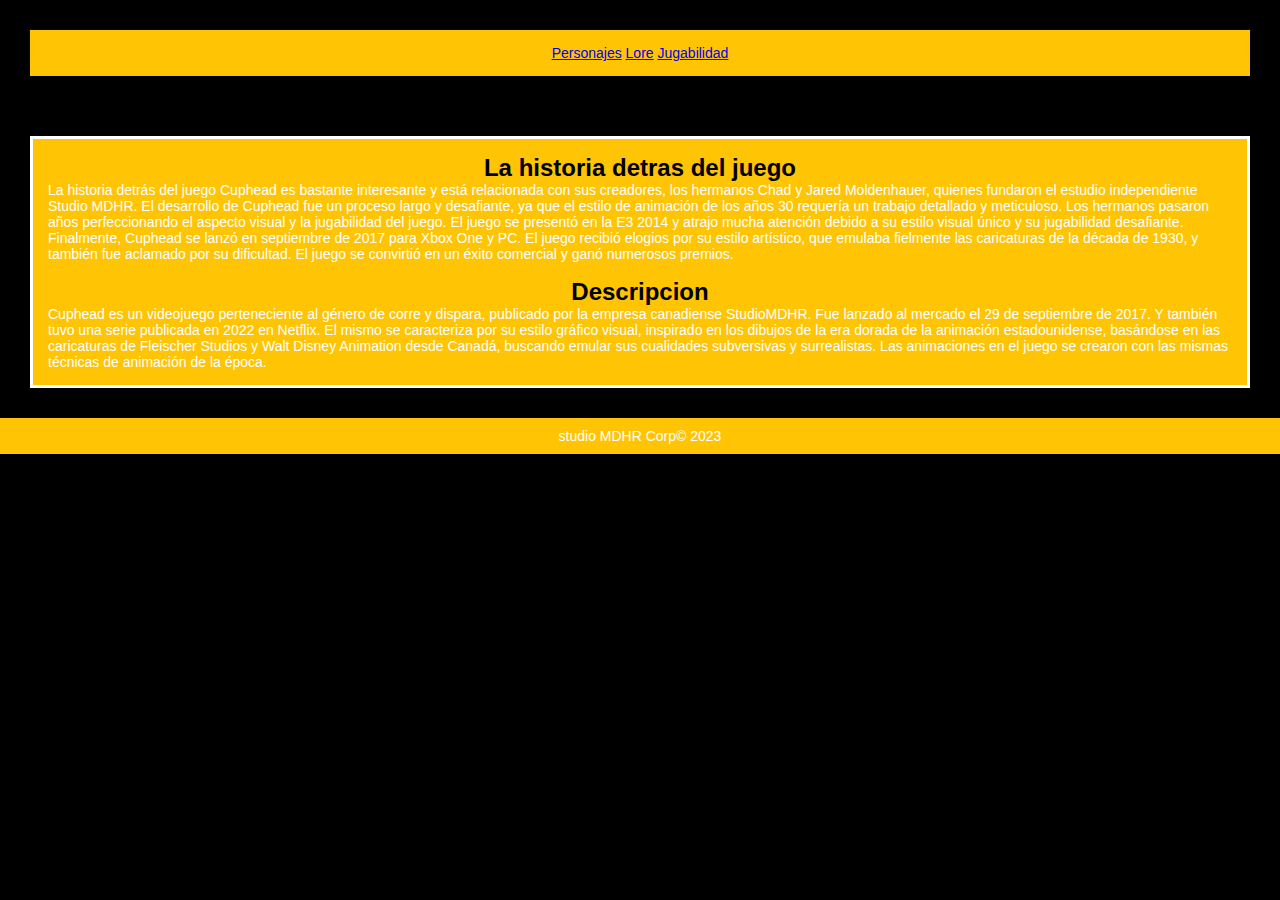
<file: index.html>
<!DOCTYPE html>
<html lang="en">

    <head>
        <meta charset="UTF-8">
        <meta http-equiv="X-UA-Compatible" content="IE=edge">
        <meta name="viewport" content="width=device-width, initial-scale=1.0">
        <title>Cuphead</title>
        <link rel="icon" href="images/laImagenLogo.jpg">
        <link rel="stylesheet" href="css/estilosFinal.css">
    </head>

    <body>
        <nav>
            <ul>
                <li><a href="html/personajes.html" target="_self">Personajes</a></li>
                <li><a href="html/lore.html" target="_self">Lore</a></li>
                <li><a href="html/jugabilidad.html" target="_self">Jugabilidad</a></li>
            </ul>
        </nav>

        <main>
            <section class="box">
                <article>
                    <h1>La historia detras del juego</h1>
                    <p>La historia detrás del juego Cuphead es bastante interesante y está relacionada con sus creadores, los hermanos Chad y Jared Moldenhauer, quienes fundaron el estudio independiente Studio MDHR.
                    El desarrollo de Cuphead fue un proceso largo y desafiante, ya que el estilo de animación de los años 30 requería un trabajo detallado y meticuloso. Los hermanos pasaron años perfeccionando el aspecto visual y la jugabilidad del juego. El juego se presentó en la E3 2014 y atrajo mucha atención debido a su estilo visual único y su jugabilidad desafiante.
                    Finalmente, Cuphead se lanzó en septiembre de 2017 para Xbox One y PC. El juego recibió elogios por su estilo artístico, que emulaba fielmente las caricaturas de la década de 1930, y también fue aclamado por su dificultad. El juego se convirtió en un éxito comercial y ganó numerosos premios.</p>
                </article>
            
                <br>

                <article>
                    <h1>Descripcion</h1>
                    <p>Cuphead es un videojuego perteneciente al género de corre y dispara, publicado por la empresa canadiense StudioMDHR. Fue lanzado al mercado el 29 de septiembre de 2017. Y también tuvo una serie publicada en 2022 en Netflix.
                    El mismo se caracteriza por su estilo gráfico visual, inspirado en los dibujos de la era dorada de la animación estadounidense, basándose en las caricaturas de Fleischer Studios y Walt Disney Animation desde Canadá, buscando emular sus cualidades subversivas y surrealistas. Las animaciones en el juego se crearon con las mismas técnicas de animación de la época.</p>
                </article>
            </section>
        </main>

        <footer>
            <p>studio MDHR Corp© 2023</p>
        </footer>
    </body>

</html>
</file>
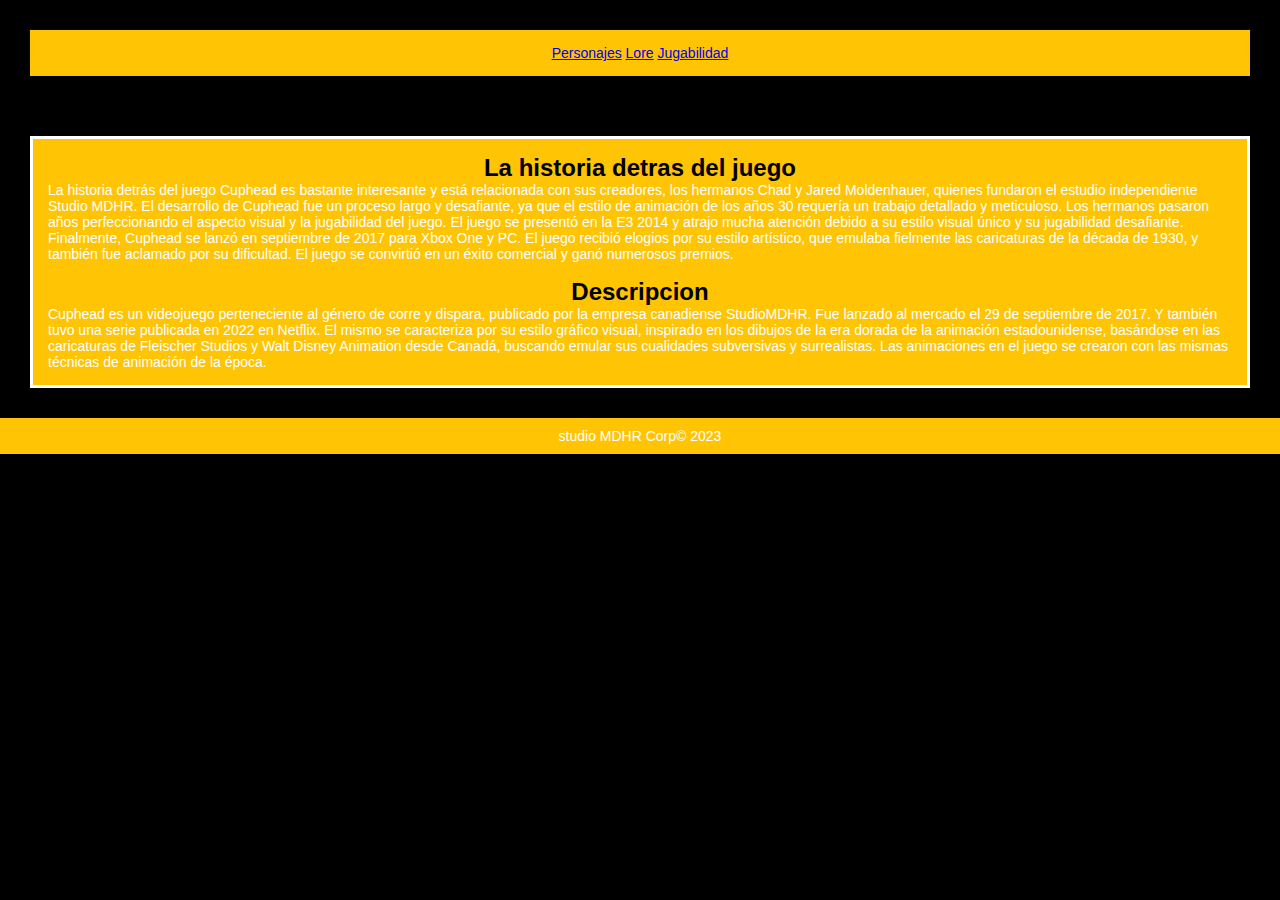
<file: html/index.html>
<!DOCTYPE html>
<html lang="en">

    <head>
        <meta charset="UTF-8">
        <meta http-equiv="X-UA-Compatible" content="IE=edge">
        <meta name="viewport" content="width=device-width, initial-scale=1.0">
        <title>Cuphead</title>
        <link rel="icon" href="../images/laImagenLogo.jpg">
        <link rel="stylesheet" href="../css/estilosFinal.css">
    </head>

    <body>
        <nav>
            <ul>
                <li><a href="personajes.html" target="_self">Personajes</a></li>
                <li><a href="lore.html" target="_self">Lore</a></li>
                <li><a href="jugabilidad.html" target="_self">Jugabilidad</a></li>
            </ul>
        </nav>

        <main>
            <section class="box">
                <article>
                    <h1>La historia detras del juego</h1>
                    <p>La historia detrás del juego Cuphead es bastante interesante y está relacionada con sus creadores, los hermanos Chad y Jared Moldenhauer, quienes fundaron el estudio independiente Studio MDHR.
                    El desarrollo de Cuphead fue un proceso largo y desafiante, ya que el estilo de animación de los años 30 requería un trabajo detallado y meticuloso. Los hermanos pasaron años perfeccionando el aspecto visual y la jugabilidad del juego. El juego se presentó en la E3 2014 y atrajo mucha atención debido a su estilo visual único y su jugabilidad desafiante.
                    Finalmente, Cuphead se lanzó en septiembre de 2017 para Xbox One y PC. El juego recibió elogios por su estilo artístico, que emulaba fielmente las caricaturas de la década de 1930, y también fue aclamado por su dificultad. El juego se convirtió en un éxito comercial y ganó numerosos premios.</p>
                </article>

                <br>

                <article>
                    <h1>Descripcion</h1>
                    <p>Cuphead es un videojuego perteneciente al género de corre y dispara, publicado por la empresa canadiense StudioMDHR. Fue lanzado al mercado el 29 de septiembre de 2017. Y también tuvo una serie publicada en 2022 en Netflix.
                    El mismo se caracteriza por su estilo gráfico visual, inspirado en los dibujos de la era dorada de la animación estadounidense, basándose en las caricaturas de Fleischer Studios y Walt Disney Animation desde Canadá, buscando emular sus cualidades subversivas y surrealistas. Las animaciones en el juego se crearon con las mismas técnicas de animación de la época.</p>
                </article>
            </section>
        </main>

        <footer>
            <p>studio MDHR Corp© 2023</p>
        </footer>
    </body>

</html>
</file>
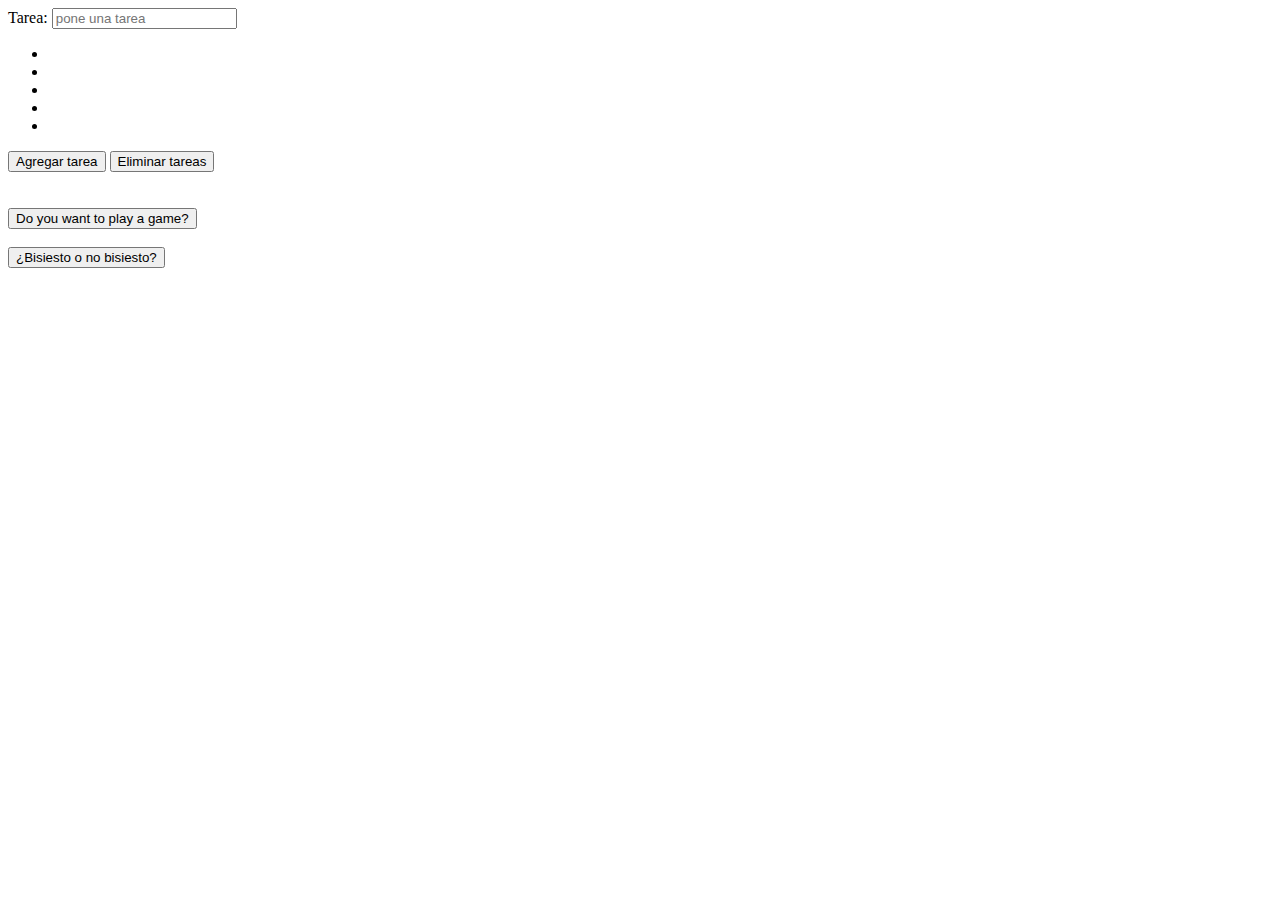
<file: pruebas.html>
<!DOCTYPE html>
<html lang="en">
<head>
    <meta charset="UTF-8">
    <meta http-equiv="X-UA-Compatible" content="IE=edge">
    <meta name="viewport" content="width=device-width, initial-scale=1.0">
    <title>pruebas de javascript</title>
    <script src="javascript.js"></script>
</head>
<body>
    <form action="#" method="post">
        <label for="tarea">Tarea:</label>
        <input type="text" id="tarea" name="tarea" required placeholder="pone una tarea">
    </form>

    <ul>
        <li id="elemento1"></li>
        <li id="elemento2"></li>
        <li id="elemento3"></li>
        <li id="elemento4"></li>
        <li id="elemento5"></li>
    </ul>
    <button onclick="agregar_tarea()">Agregar tarea</button>
    <button onclick="eliminar_tarea()">Eliminar tareas</button>

    <br><br><br>
    <button onclick="adivinanza()">Do you want to play a game?</button>
    <br><br>
    <button onclick="sera_o_no_sera()">¿Bisiesto o no bisiesto?</button>
</body>
</html>
</file>
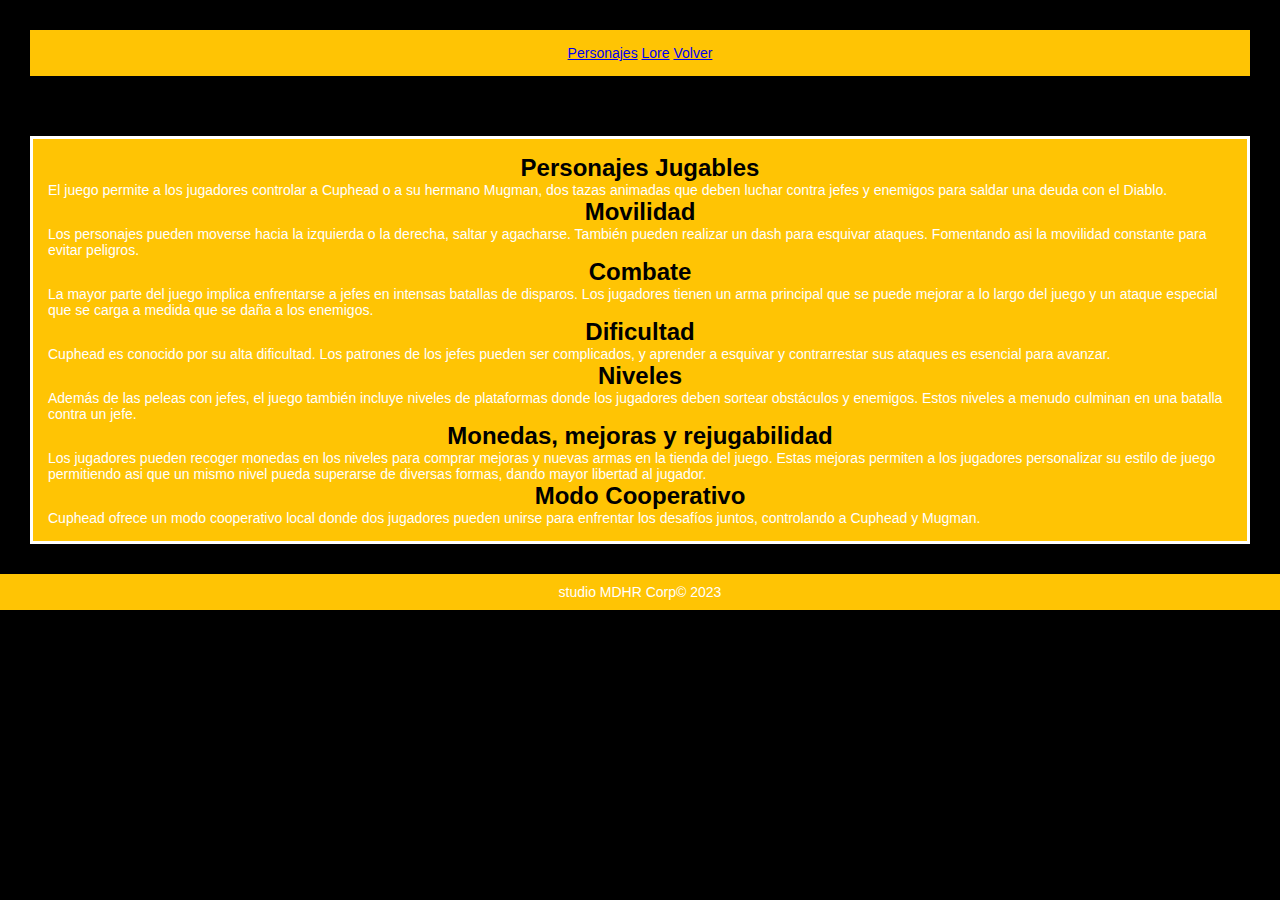
<file: html/jugabilidad.html>
<!DOCTYPE html>
<html lang="en">

    <head>
        <meta charset="UTF-8">
        <meta http-equiv="X-UA-Compatible" content="IE=edge">
        <meta name="viewport" content="width=device-width, initial-scale=1.0">
        <title>Aspectos jugables</title>
        <link rel="icon" href="../images/laImagenLogo.jpg">
        <link rel="stylesheet" href="../css/estilosFinal.css">
    </head>
    
    <body>
        <nav>
            <ul>
                <li><a href="personajes.html" target="_self">Personajes</a></li>
                <li><a href="lore.html" target="_self">Lore</a></li>
                <li><a href="../index.html" target="_self">Volver</a></li>
            </ul>
        </nav>

        <main>
            <section class="box">
                <article>
                    <h1>Personajes Jugables</h1>
                    <p>El juego permite a los jugadores controlar a Cuphead o a su hermano Mugman, dos tazas animadas que deben luchar contra jefes y enemigos para saldar una deuda con el Diablo.</p>
                </article>

                <article>
                    <h1>Movilidad</h1>
                    <p>Los personajes pueden moverse hacia la izquierda o la derecha, saltar y agacharse. También pueden realizar un dash para esquivar ataques. Fomentando asi la movilidad constante para evitar peligros.</p>
                </article>

                <article>
                    <h1>Combate</h1>
                    <p>La mayor parte del juego implica enfrentarse a jefes en intensas batallas de disparos. Los jugadores tienen un arma principal que se puede mejorar a lo largo del juego y un ataque especial que se carga a medida que se daña a los enemigos.</p>
                </article>

                <article>
                    <h1>Dificultad</h1>
                    <p>Cuphead es conocido por su alta dificultad. Los patrones de los jefes pueden ser complicados, y aprender a esquivar y contrarrestar sus ataques es esencial para avanzar.</p>
                </article>

                <article>
                    <h1>Niveles</h1>
                    <p>Además de las peleas con jefes, el juego también incluye niveles de plataformas donde los jugadores deben sortear obstáculos y enemigos. Estos niveles a menudo culminan en una batalla contra un jefe.</p>
                </article>

                <article>
                    <h1>Monedas, mejoras y rejugabilidad</h1>
                    <p>Los jugadores pueden recoger monedas en los niveles para comprar mejoras y nuevas armas en la tienda del juego. Estas mejoras permiten a los jugadores personalizar su estilo de juego permitiendo asi que un mismo nivel pueda superarse de diversas formas, dando mayor libertad al jugador.</p>
                </article>

                <article>
                    <h1>Modo Cooperativo</h1>
                    <p>Cuphead ofrece un modo cooperativo local donde dos jugadores pueden unirse para enfrentar los desafíos juntos, controlando a Cuphead y Mugman.</p>
                </article>

            </section>
        </main>

        <footer>
            <p>studio MDHR Corp© 2023</p>
        </footer>
    </body>

</html>
</file>
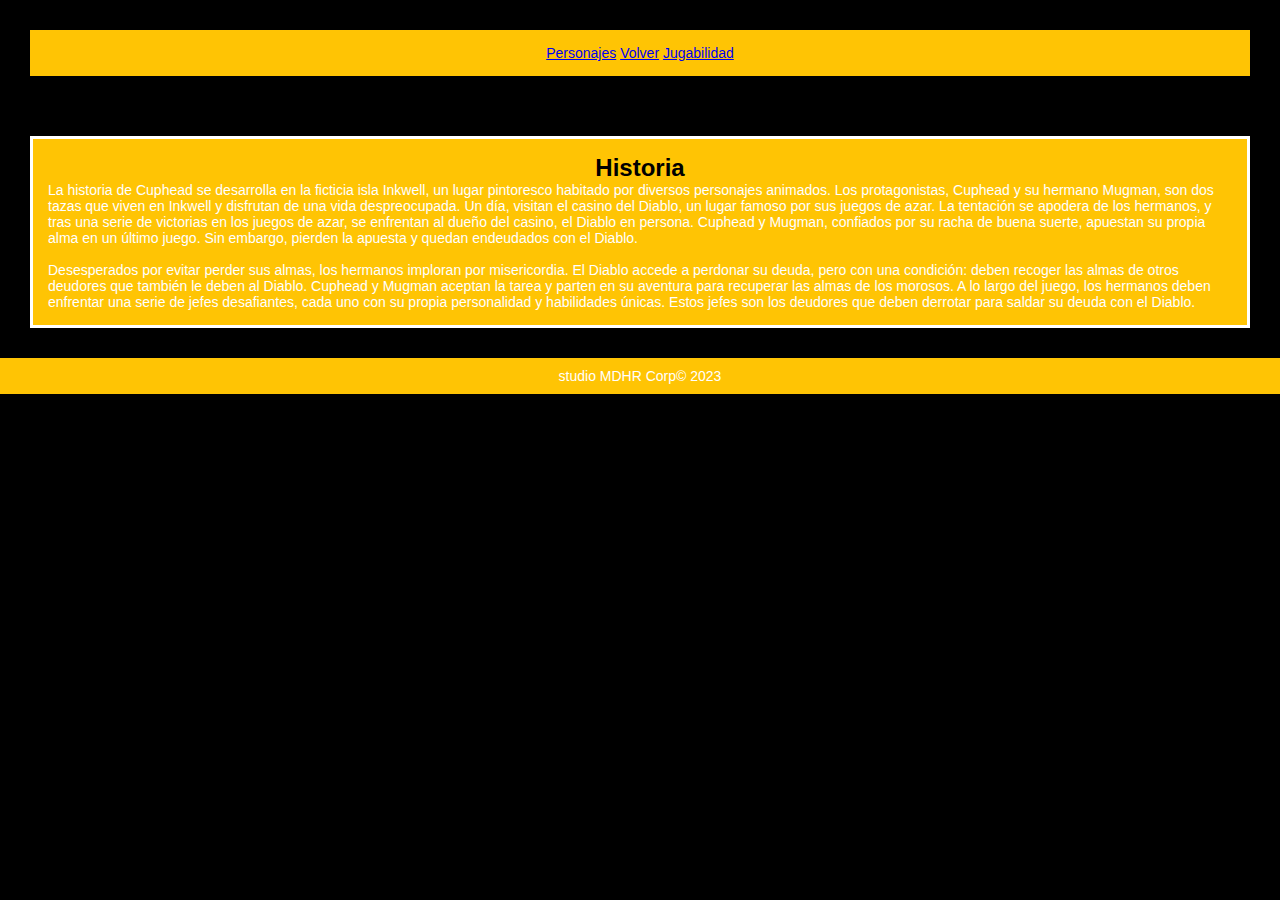
<file: html/lore.html>
<!DOCTYPE html>
<html lang="en">

    <head>
        <meta charset="UTF-8">
        <meta http-equiv="X-UA-Compatible" content="IE=edge">
        <meta name="viewport" content="width=device-width, initial-scale=1.0">
        <title>Historia</title>
        <link rel="icon" href="../images/laImagenLogo.jpg">
        <link rel="stylesheet" href="../css/estilosFinal.css">
    </head>

    <body>
        <nav>
            <ul>
                <li><a href="personajes.html" target="_self">Personajes</a></li>
                <li><a href="../index.html" target="_self">Volver</a></li>
                <li><a href="jugabilidad.html" target="_self">Jugabilidad</a></li>
            </ul>
        </nav>

        <main>
            <section class="box">
                <article>
                    <h1>Historia</h1>
                    <p>La historia de Cuphead se desarrolla en la ficticia isla Inkwell, un lugar pintoresco habitado por diversos personajes animados. Los protagonistas, Cuphead y su hermano Mugman, son dos tazas que viven en Inkwell y disfrutan de una vida despreocupada. Un día, visitan el casino del Diablo, un lugar famoso por sus juegos de azar. La tentación se apodera de los hermanos, y tras una serie de victorias en los juegos de azar, se enfrentan al dueño del casino, el Diablo en persona. Cuphead y Mugman, confiados por su racha de buena suerte, apuestan su propia alma en un último juego. Sin embargo, pierden la apuesta y quedan endeudados con el Diablo.
                    <br><br>
                    Desesperados por evitar perder sus almas, los hermanos imploran por misericordia. El Diablo accede a perdonar su deuda, pero con una condición: deben recoger las almas de otros deudores que también le deben al Diablo. Cuphead y Mugman aceptan la tarea y parten en su aventura para recuperar las almas de los morosos. A lo largo del juego, los hermanos deben enfrentar una serie de jefes desafiantes, cada uno con su propia personalidad y habilidades únicas. Estos jefes son los deudores que deben derrotar para saldar su deuda con el Diablo.</p>
                </article>
            </section>
        </main>

        <footer>
            <p>studio MDHR Corp© 2023</p>
        </footer>
    </body>

</html>
</file>
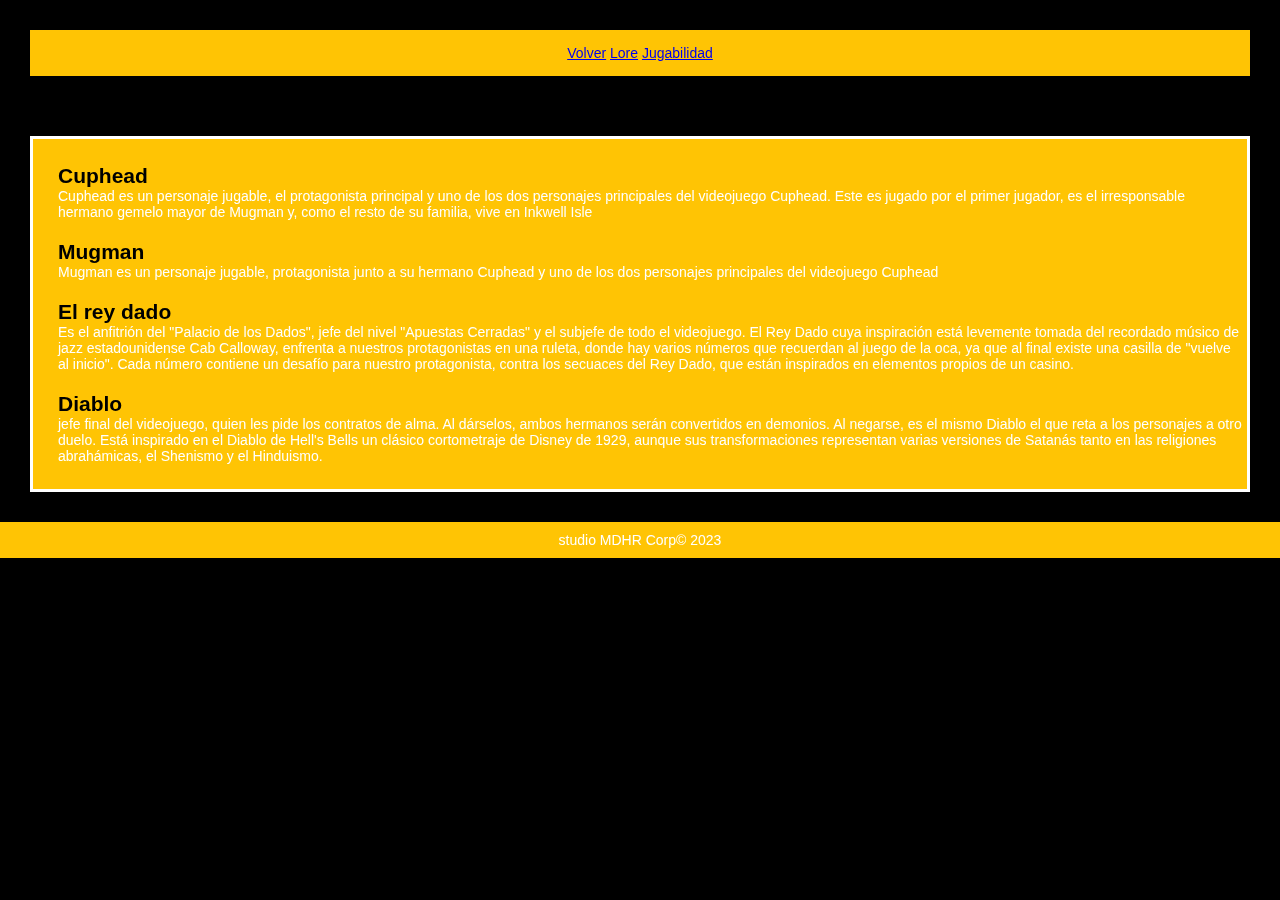
<file: html/personajes.html>
<!DOCTYPE html>
<html lang="en">

    <head>
        <meta charset="UTF-8">
        <meta http-equiv="X-UA-Compatible" content="IE=edge">
        <meta name="viewport" content="width=device-width, initial-scale=1.0">
        <title>Personajes</title>
        <link rel="icon" href="../images/laImagenLogo.jpg">
        <link rel="stylesheet" href="../css/estilosFinal.css">
    </head>

    <body>
        <nav>
            <ul>
                <li><a href="../index.html" target="_self">Volver</a></li>
                <li><a href="lore.html" target="_self">Lore</a></li>
                <li><a href="jugabilidad.html" target="_self">Jugabilidad</a></li>
            </ul>
        </nav>

        <main>
            <section class="box">
                <article class="laCaja"> 
                    <!--aca deberia implementar las imagenes de los personjaes-->
                    <h2>Cuphead</h2>
                    <p>Cuphead es un personaje jugable, el protagonista principal y uno de los dos personajes principales del videojuego Cuphead. Este es jugado por el primer jugador, es el irresponsable hermano gemelo mayor de Mugman y, como el resto de su familia, vive en Inkwell Isle</p>
                </article>

                <article class="laCaja">
                    <!--aca deberia implementar las imagenes de los personjaes-->
                    <h2>Mugman</h2>
                    <p>Mugman es un personaje jugable, protagonista junto a su hermano Cuphead y uno de los dos personajes principales del videojuego Cuphead</p>
                </article>    

                <article class="laCaja">
                    <!--aca deberia implementar las imagenes de los personjaes-->
                    <h2>El rey dado</h2>
                    <p>Es el anfitrión del "Palacio de los Dados", jefe del nivel "Apuestas Cerradas" y el subjefe de todo el videojuego. El Rey Dado cuya inspiración está levemente tomada del recordado músico de jazz estadounidense Cab Calloway, enfrenta a nuestros protagonistas en una ruleta, donde hay varios números que recuerdan al juego de la oca, ya que al final existe una casilla de "vuelve al inicio". Cada número contiene un desafío para nuestro protagonista, contra los secuaces del Rey Dado, que están inspirados en elementos propios de un casino.
                    </p>
                </article>     
                           
                <article class="laCaja">
                    <!--aca deberia implementar las imagenes de los personjaes-->
                    <h2>Diablo</h2>
                    <p>jefe final del videojuego, quien les pide los contratos de alma. Al dárselos, ambos hermanos serán convertidos en demonios. Al negarse, es el mismo Diablo el que reta a los personajes a otro duelo. Está inspirado en el Diablo de Hell's Bells un clásico cortometraje de Disney de 1929, aunque sus transformaciones representan varias versiones de Satanás tanto en las religiones abrahámicas, el Shenismo y el Hinduismo.</p>
                </article>
            </section>
        </main>

        <footer>
            <p>studio MDHR Corp© 2023</p>
        </footer>
    </body>
    
</html>
</file>
<file: css/estilosFinal.css>
*{ /*especifico que TODO elemento comenzara sin margin ni padding*/
    margin: 0px;
    padding: 0px;  
}

/*
header{
    background-size: 100% 300px;
    background-repeat: no-repeat;
    margin: 0px;
    border: 0px;
    padding: 0px;
}
*/

body{
    color: black;
    background-color: black;
    font-family: Arial, sans-serif;
    font-size: 20px;
}

section{
    border: 3px solid rgb(255, 196, 4);
    padding: 15px;
    border: 10px;
    margin: 10px;
}

nav{
    padding: 20px;
    border: 10px;
    margin: 10px;
}

nav ul{
    list-style-type: none; /*elimino los puntos de los elementos de la lista*/
    background-color: rgb(255, 196, 4);
    text-align: center;
    padding: 15px;
    border: 0px;
    margin: 0px;
}

nav li{
    display: inline-block;
}

h1{
    font-size: x-large;
    text-align: center;
}
main{
    padding: 20px;
    border: 0px;
    margin: 0px;
}

footer{
    background-color: rgb(255, 196, 4);
    text-align: center;
    padding: 10px;
}

p{
    color: white;
    font-family: Arial;
}

.box{
    display: grid;
    overflow: auto;
    background-color: rgb(255, 196, 4);
    border: 3px solid white;
}

.laCaja{
    max-width: 100%;
    margin-left: auto;
    margin-right: auto;
    box-sizing: content-box;
    width: 100%;
    padding: 10px;
    border: 1px solic black;
}

@media (min-width: 320px) {
    /* Estilos para pantallas con un ancho minimo de 320 píxeles */
    body {
        font-size: 18px; /* reduce el tamaño de letra cuando el ancho minimo sea menor a 320 píxeles */
        background-color: rgb(255, 0, 0);
    }
}

@media (min-width: 480px) {
    /* Estilos para pantallas con un ancho minimo de 480 píxeles */
    body {
        font-size: 16px; /* reduce el tamaño de letra cuando el ancho minimo sea menor a 480 píxeles */
        background-color: rgb(255, 255, 255);
    }
}

@media (min-width: 768px) {
    /* Estilos para pantallas con un ancho minimo de 768 píxeles */
    body {
        font-size: 14px; /* reduce el tamaño de letra cuando el ancho minimo sea menor a 768 píxeles */
        background-color: rgb(0, 0, 0);
    }
}
</file>
